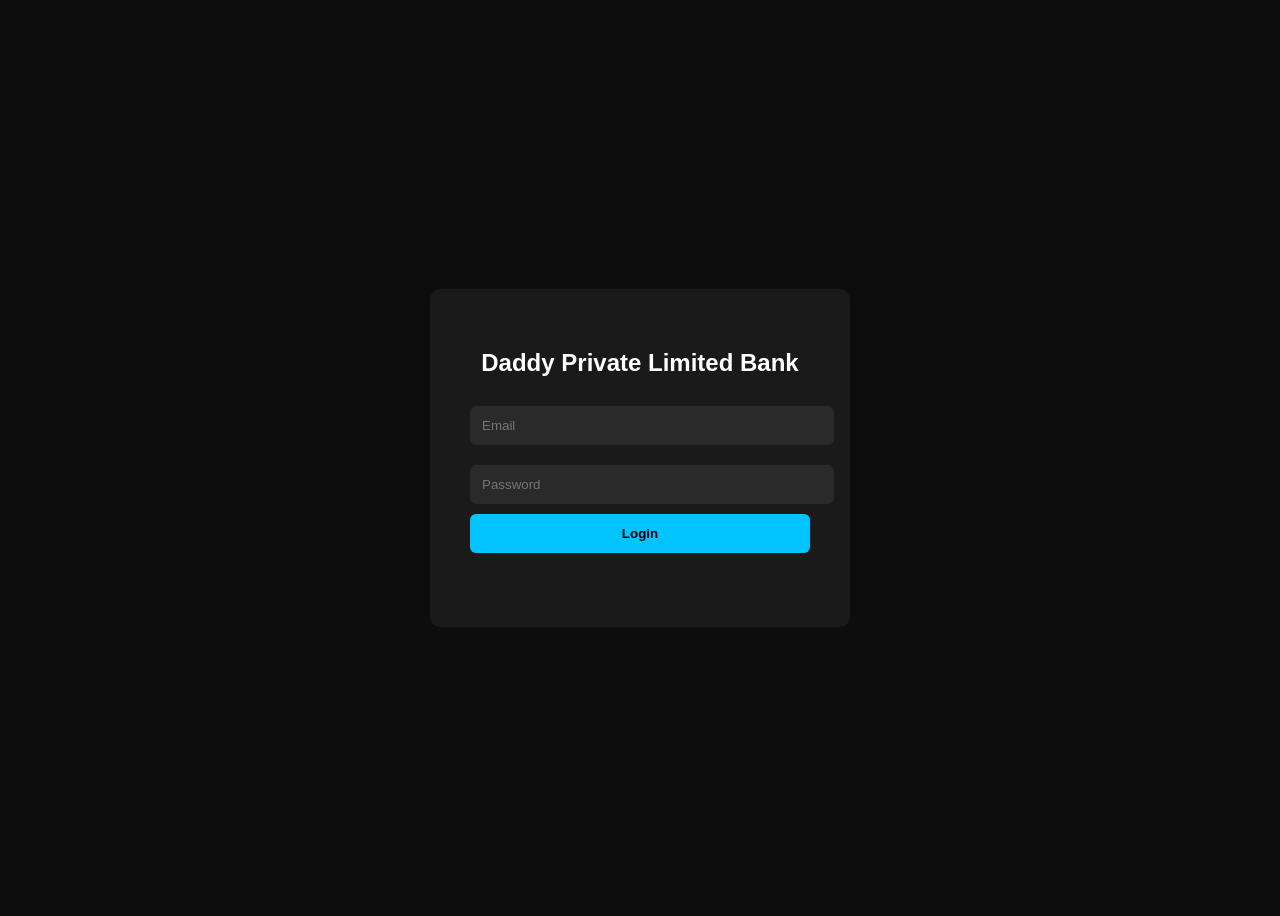
<file: index.html>
<!DOCTYPE html>
<html>

<head>

<meta charset="UTF-8">
<meta name="viewport" content="width=device-width, initial-scale=1">

<title>Daddy Private Limited Bank</title>

<script src="https://accounts.google.com/gsi/client" async defer></script>

<style>

body{
background:#0d0d0d;
font-family:Arial;
display:flex;
justify-content:center;
align-items:center;
height:100vh;
color:white;
}

.box{
background:#1a1a1a;
padding:40px;
border-radius:10px;
width:340px;
text-align:center;
}

input{
width:100%;
padding:12px;
margin:10px 0;
border:none;
border-radius:6px;
background:#2a2a2a;
color:white;
}

button{
width:100%;
padding:12px;
background:#00c3ff;
border:none;
border-radius:6px;
cursor:pointer;
font-weight:bold;
}

</style>

</head>

<body>

<div class="box">

<h2>Daddy Private Limited Bank</h2>

<input id="email" placeholder="Email">

<input id="password" type="password" placeholder="Password">

<button onclick="login()">Login</button>

<br><br>

<div id="g_id_onload"
data-client_id="YOUR_GOOGLE_CLIENT_ID"
data-callback="handleCredentialResponse">
</div>

<div class="g_id_signin"
data-type="standard">
</div>

<p id="msg"></p>

</div>

<script>

function login(){

let email=document.getElementById("email").value
let pass=document.getElementById("password").value

if(email==="hastpatel77@gmail.com" && pass==="sissyhast"){
window.location="dashboard.html"
}else{
document.getElementById("msg").innerText="Invalid login"
}

}

function handleCredentialResponse(response){

console.log("Google login success")

window.location="dashboard.html"

}

</script>

</body>

</html>
</file>
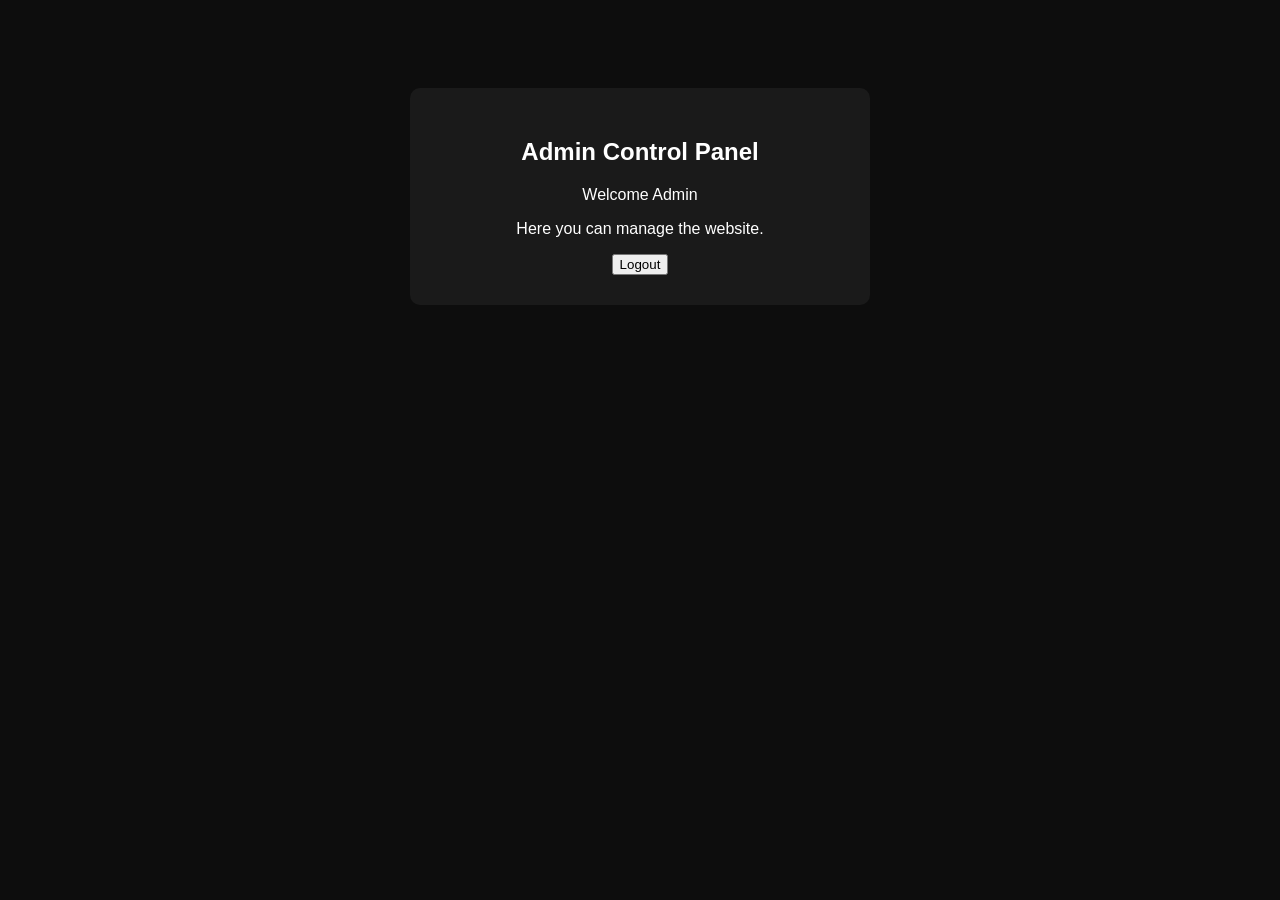
<file: admin.html>
<!DOCTYPE html>
<html>

<head>
<title>Admin Panel</title>

<style>
body{
background:#0d0d0d;
color:white;
font-family:Arial;
text-align:center;
padding-top:80px;
}

.panel{
background:#1a1a1a;
width:400px;
margin:auto;
padding:30px;
border-radius:10px;
}
</style>

</head>

<body>

<div class="panel">

<h2>Admin Control Panel</h2>

<p>Welcome Admin</p>

<p>Here you can manage the website.</p>

<button onclick="logout()">Logout</button>

</div>

<script>
function logout(){
window.location="index.html"
}
</script>

</body>
</html>
</file>
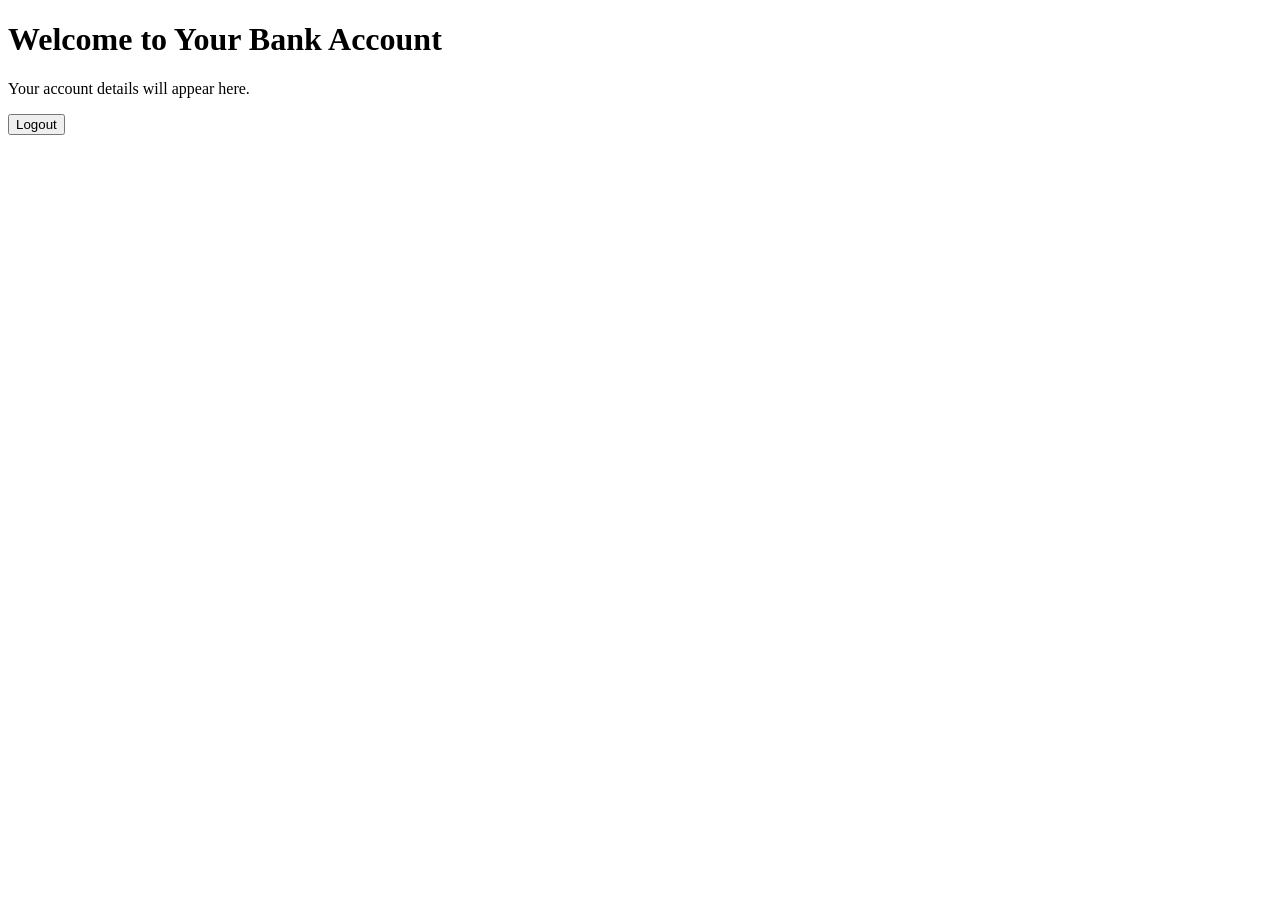
<file: dashboard.html>
<!DOCTYPE html>
<html>
<head>
<title>Dashboard</title>
</head>

<body>

<h1>Welcome to Your Bank Account</h1>

<p>Your account details will appear here.</p>

<button onclick="logout()">Logout</button>

<script>
function logout(){
localStorage.removeItem("token")
window.location.href="login.html"
}
</script>

</body>
</html>
</file>
